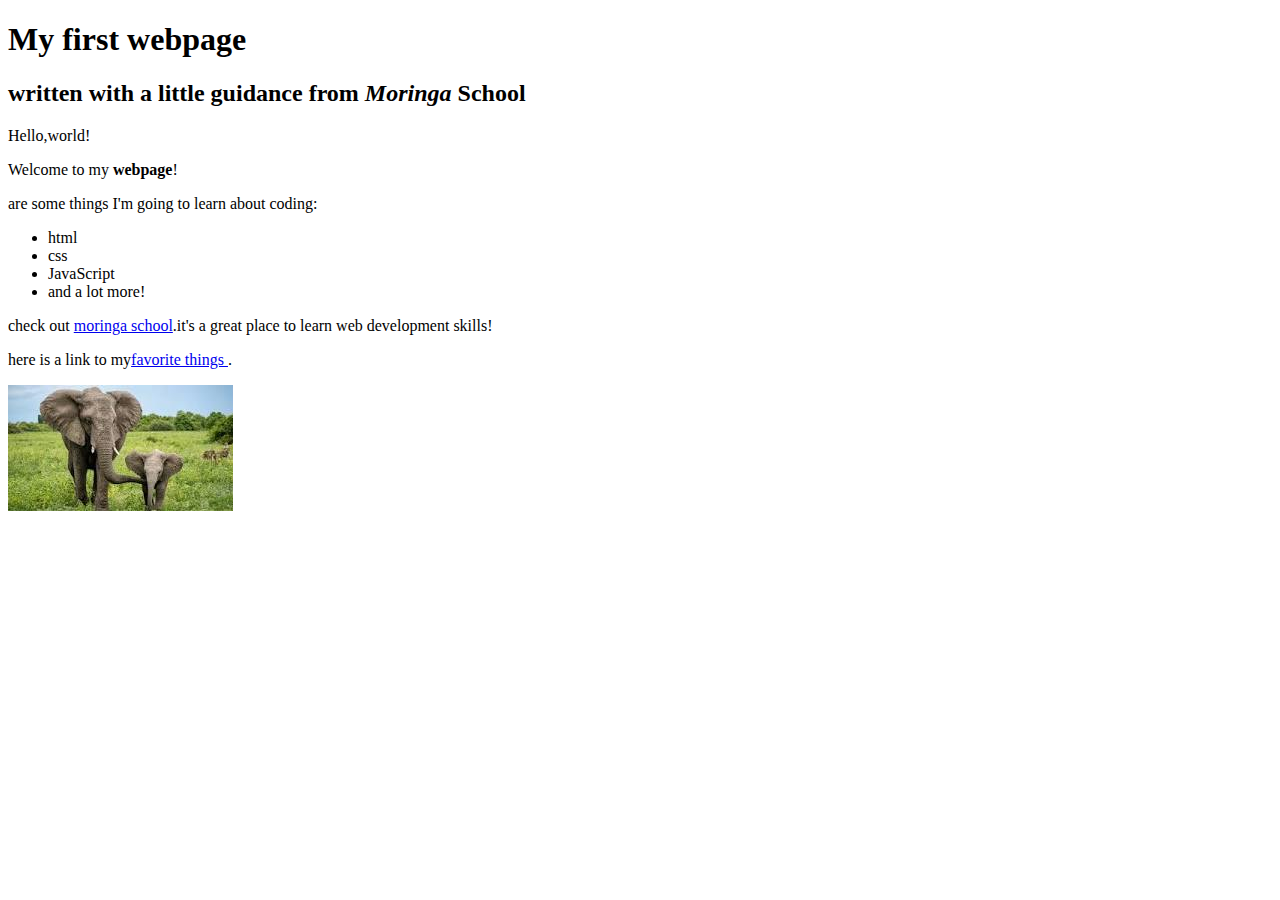
<file: index.html>
<!DOCTYPE html>
<html>
    <head>
        <title>My first website!</title>
        <link href="C:\Users\jordy\OneDrive\Desktop\my-first-website\CSS\styles.css" rel="stylesheet" type="text/css">
    </head>
    <body>
        <h1>My first webpage</h1>
        <h2>written with a little guidance from <em>Moringa </em>School</h2>
        <p>Hello,world!</p>
        <p>Welcome to my <strong>webpage</strong>!</p>
        <p> are some things I'm going to learn about coding:</p>
        <ul>
            <li>html</li>
            <li>css</li>
            <li>JavaScript</li>
            <li>and a lot more!</li>
        </ul>
        <p>check out <a href="http:/moringaschool.com/">moringa school</a>.it's a great place to learn web development skills!</p>
        <p>here is a link to my<a href="my-favourite-webpage.html">favorite things </a>.</p>
        <img src="images/download.jpg" alt="a photo of an elephant">
    </body>
</html>
</file>
